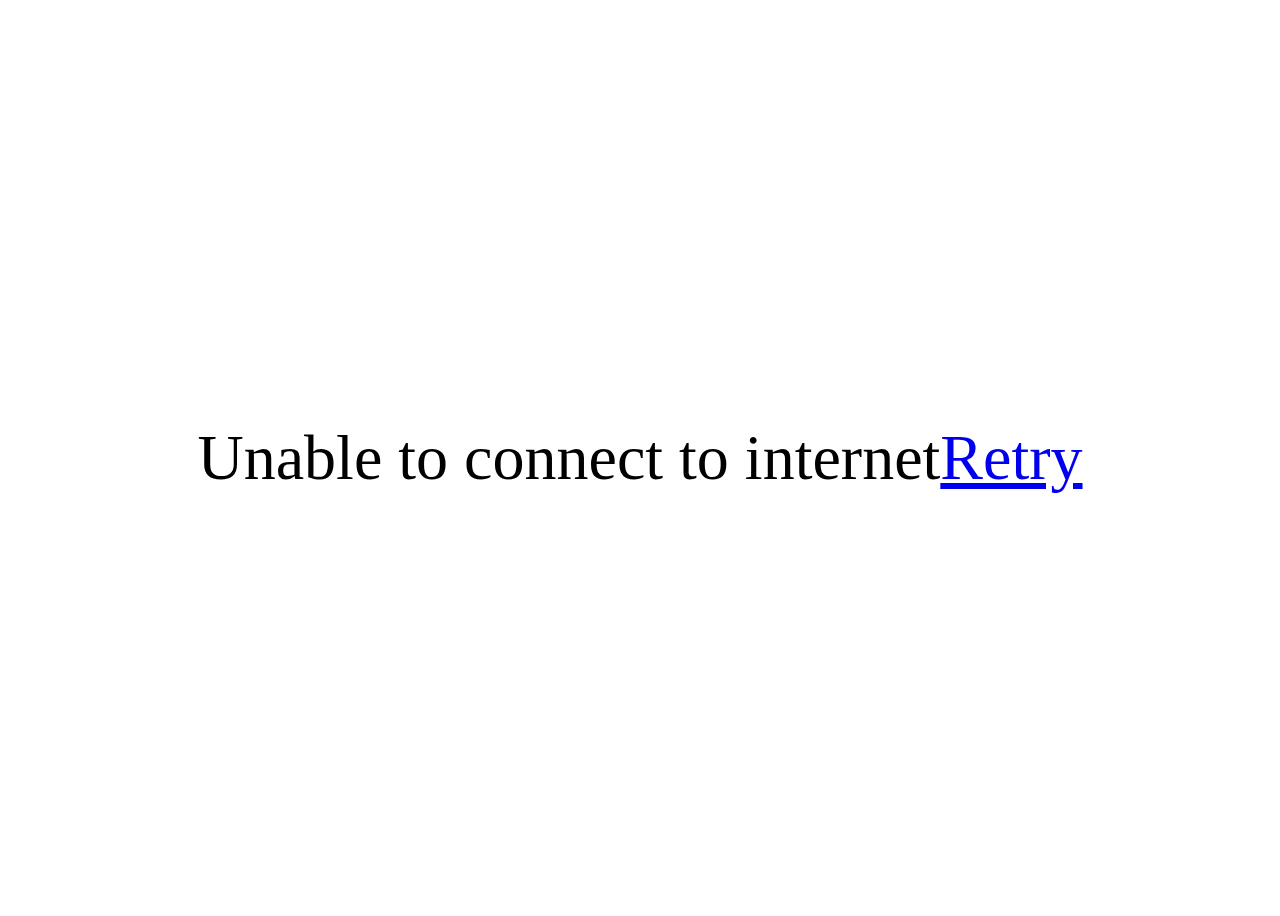
<file: fallback.html>
<!DOCTYPE html>
<html lang="en">
<head>
    <meta charset="UTF-8">
    <meta http-equiv="X-UA-Compatible" content="IE=edge">
    <meta name="viewport" content="width=device-width, initial-scale=1.0">
    <title>SIGNIWIS</title>
</head>
<body>
    <div style="display: flex;align-items: center;justify-content: center;flex-direction: row;height: 100vh;width:100%;font-size: 4rem;font-family: fantasy;">
        <div style="">
            Unable to connect to internet 
        </div>        
        <div>
            <a href="index.html">Retry</a>
        </div>
    </div>
    
</body>
</html>
</file>
